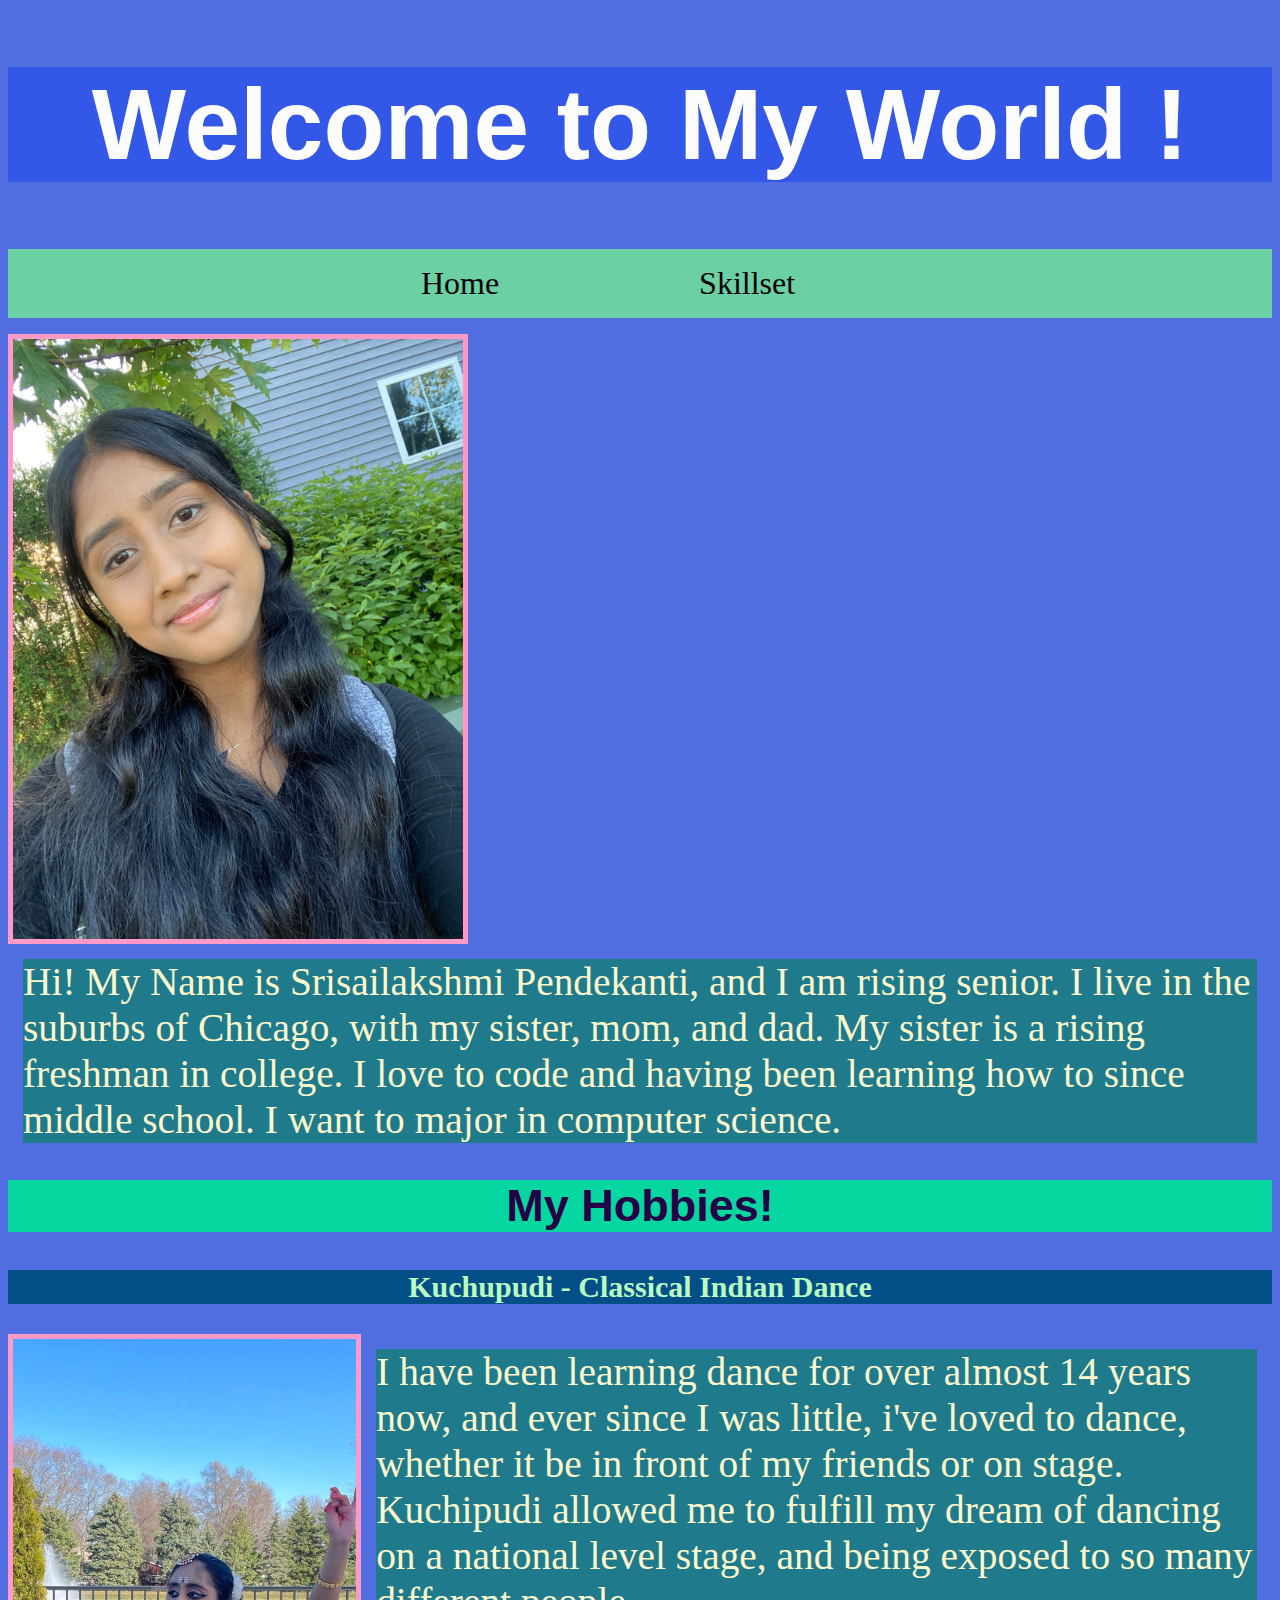
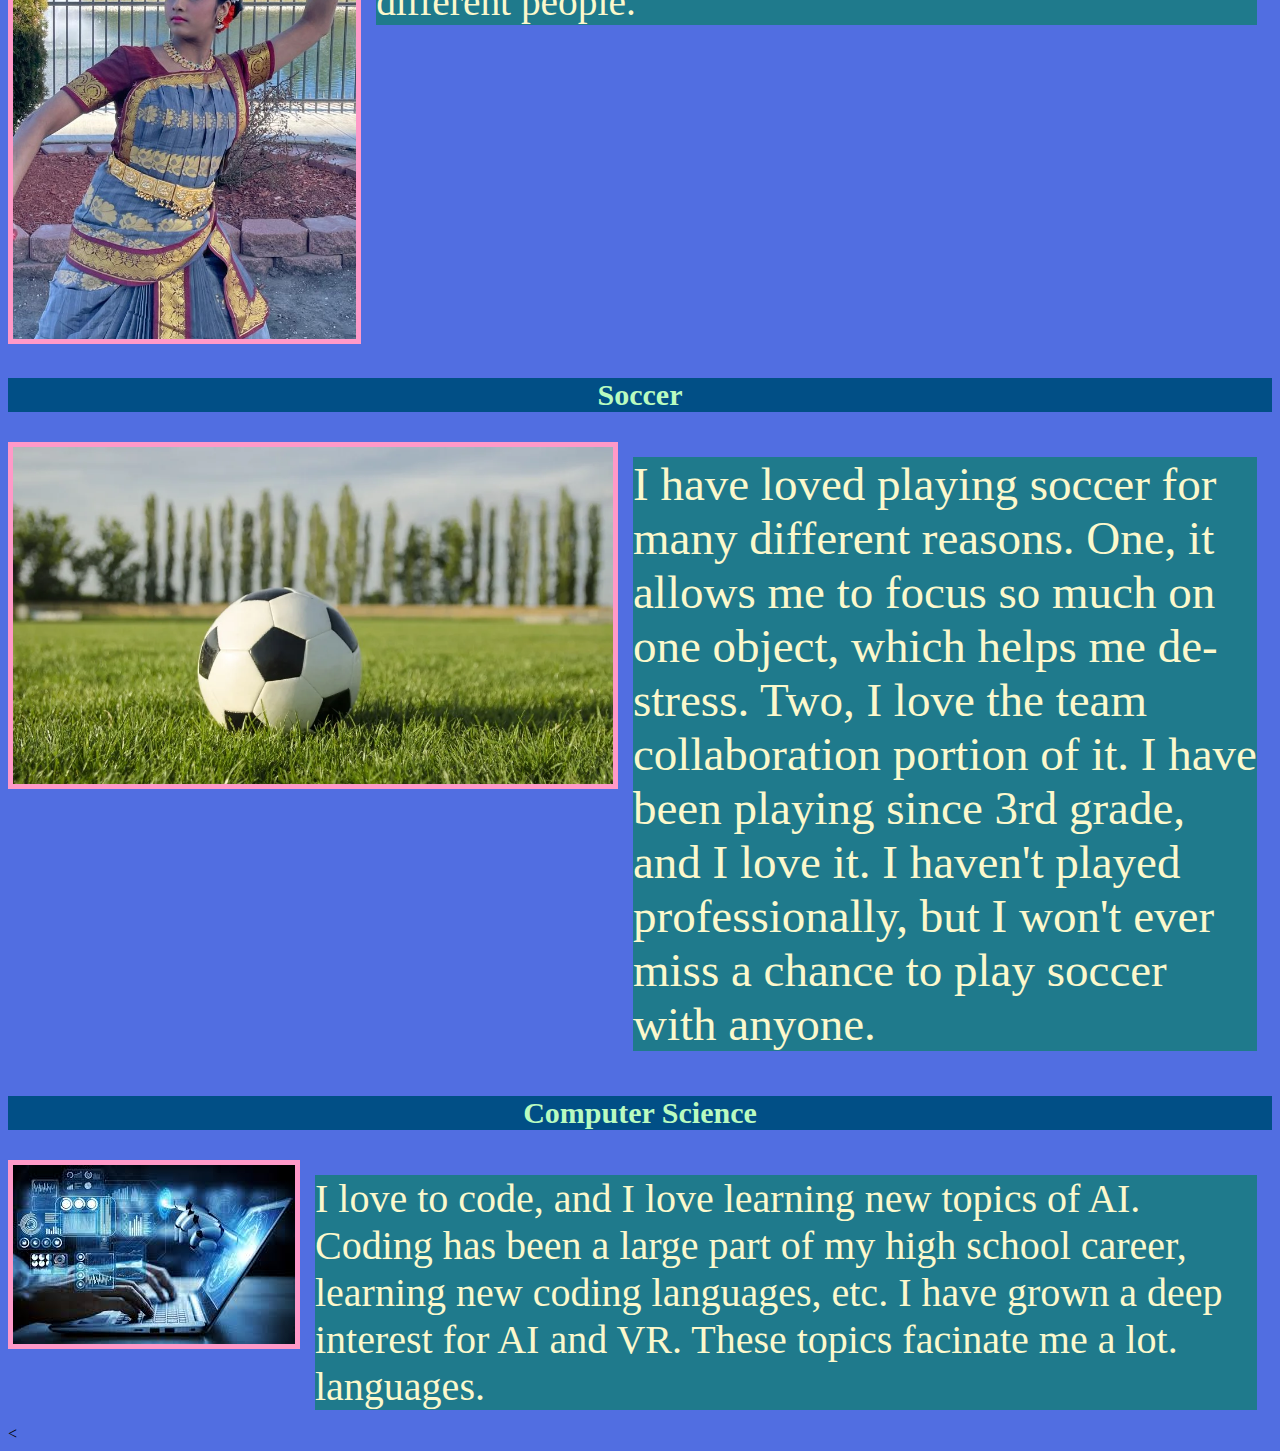
<file: index.html>
<!DOCTYPE html>
<html>
  <head>
    
    <title>Srisailakshmi's World</title>
    <meta charset="utf-8" />
	  <meta http-equiv="X-UA-Compatible" content="IE=edge" />
	  <meta name="viewport" content="width=device-width, initial-scale=1" />

	  <!-- link the webpage's stylesheet -->
	  <link rel="stylesheet" href="/style.css" />

	  <!-- link the webpage's JavaScript file -->
	  <script src="/script.js" defer></script>

  </head>
  
  <body>
    <header>
      
    <h1>Welcome to My World !</h1> 

   <nav> 
     <ul>
<li>
  <a href="index.html">Home<a/>
    
</li>
  <li>
    <a href="portfolio.html"> Skillset<a/>
    </li>
  </ul>
  </nav>
          
          
      

   
</header>
    

    <main> 
  <div class="flexbox"
    <div> <img src="me.jpg"> </div>
    <div>  <p class="flexbox1" > Hi! My Name is Srisailakshmi Pendekanti, and I am rising senior. I live in the suburbs of Chicago, with my sister, mom, and dad. My sister is a rising freshman in college. I love to code and having been learning how to since middle school. I want to major in computer science.   </p> </div>

</div>    
    
      
   
  <h2> My Hobbies! </h2>

<h3> Kuchupudi - Classical Indian Dance </h3>

<div class="flexbox2">
  <div>  <image src="mydance.jpg"alt="Traditional Kuchpudi Outfit."/> </div>
  <div>  <p class="flexbox3"> I have been learning dance for over almost 14 years now, and ever since I was little, i've loved to dance, whether it be in front of my friends or on stage. Kuchipudi allowed me to fulfill my dream of dancing on a national level stage, and being exposed to so many different people. </p> </div>

</div>    


 




    
 

  <h3> Soccer </h3>

  <div class="box3">
  <div>  <image src= "soccerball.webp"alt="Soccer consists of 2 things, a soccer ball and a net"/>
 </div>
  <div>  <p class="box4"> I have loved playing soccer for many different reasons. One, it allows me to focus so much on one object, which helps me de-stress. Two, I love the team collaboration portion of it. I have been playing since 3rd grade, and I love it. I haven't played professionally, but I won't ever miss a chance to play soccer with anyone. </p>
</div>    
</div> 

      <h3 > Computer Science </h3>  
 <div class="flexbox4">
<div>   <image src="ai.jpeg" alt="Coding"/>
 </div>
  <div>  <p class="flexbox5">I love to code, and I love learning new topics of AI. Coding has been a large part of my high school career, learning new coding languages, etc. I have grown a deep interest for AI and VR. These topics facinate me a lot. languages. </p> </div>
   </div> 

   
      

      <


  





  

  
  

    

  
    
    
    </main>
    
    
  </body>
</html>
</file>
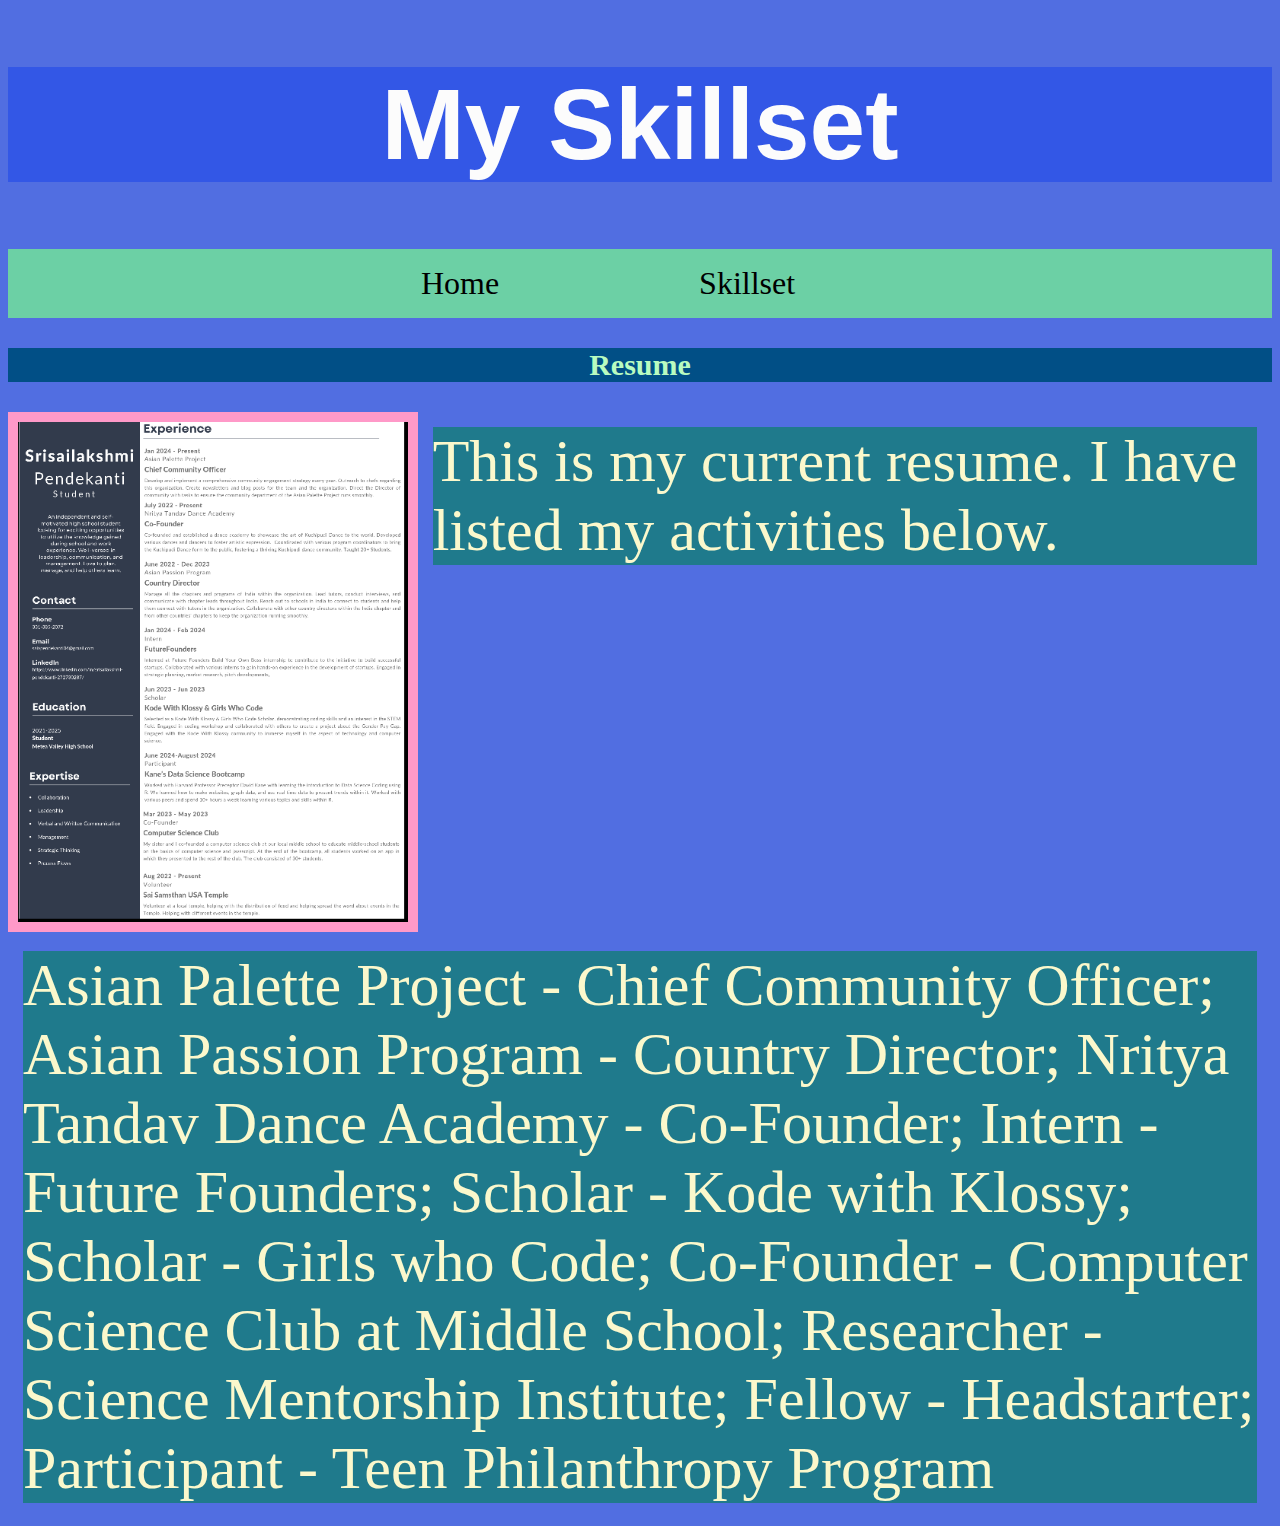
<file: portfolio.html>
<!DOCTYPE html>
<html>
  <head>
    
    <title>Portfolio Page</title>
    <meta charset="utf-8" />
	  <meta http-equiv="X-UA-Compatible" content="IE=edge" />
	  <meta name="viewport" content="width=device-width, initial-scale=1" />

	  <!-- link the webpage's stylesheet -->
	  <link rel="stylesheet" href="/style.css" />

	  <!-- link the webpage's JavaScript file -->
	  <script src="/script.js" defer></script>

  </head>
    <h1>My Skillset</h1>
  <body>
    <header>
      <ul>

  <li>
    <a href="index.html">Home<a/>
    
  </li>
      <li>
        <a href="portfolio.html"> Skillset<a/>
      </li>
    </ul>
    
      
    </header>
    
    
  
    
 <h3>Resume </h3>  
          <div class="flexbox6">
        <div>  <image  class="pictures" src="resume.png" alt= "This the a picture of main screen of my activity finder app and this picture includes all its functions and an example output."/> </div>
        <div>  <p class="flexbox7" > This is my current resume. I have listed my activities below.  </p> </div>

</div>    
    
       

   
          <div class="flexbox8">
        <div>  <p class="flexbox9" > Asian Palette Project - Chief Community Officer; Asian Passion Program - Country Director; Nritya Tandav Dance Academy - Co-Founder; Intern - Future Founders; Scholar - Kode with Klossy; Scholar - Girls who Code; Co-Founder - Computer Science Club at Middle School; Researcher - Science Mentorship Institute; Fellow - Headstarter; Participant - Teen Philanthropy Program  </p> </div>
          </div>

     
 

     
       

          
 

    
  
    
    
  </body>
</html>
</file>
<file: style.css>
/* STYLE SECTIONING TAGS */
body {
 background-color:#516ee1; 
}

/* STYLE TEXT */

h1 {
  color: #fcfcfc;
  text-align:center;
  font-size:100px;
  background-color:#3357e6;
  font-family: "Libre Baskerville",sans-serif;
}


header{
 text-align:center;


}

.flexbox{
  display:flex;

}
.flexbox1{
  margin:15px;
  font-size:39.4px;
    background-color:#1f7a8c;
  : font-family: "Anek Latin", sans-serif;
  color:#FBF8CC;
}
.flexbox2{
  display:flex;
}
.flexbox3{
margin:15px;
  font-size:39.4px;
    background-color:#1f7a8c;
  : font-family: "Anek Latin", sans-serif;
  color:#FBF8CC;  
}

.box3{
 display:flex; 
}

.box4{margin:15px;
  font-size:47px;
    background-color:#1f7a8c;
  : font-family: "Anek Latin", sans-serif;
  color:#FBF8CC;  
  
}
.flexbox4{
  display:flex
}
.flexbox5{
  margin:15px;
  font-size:40px;
    background-color:#1f7a8c;
  : font-family: "Anek Latin", sans-serif;
  color:#FBF8CC;  
  
}

.flexbox6{
  display:flex
}
.flexbox7{
  margin:15px;
  font-size:60px;
    background-color:#1f7a8c;
  : font-family: "Anek Latin", sans-serif;
  color:#FBF8CC;  
  
}

.flexbox8{
  display:flex
}
.flexbox9{
  margin:15px;
  font-size:60px;
    background-color:#1f7a8c;
  : font-family: "Anek Latin", sans-serif;
  color:#FBF8CC;  
  
}
.flexbox10{
  display:flex
}
.flexbox11{
  margin:15px;
  font-size:60px;
    background-color:#1f7a8c;
  : font-family: "Anek Latin", sans-serif;
  color:#FBF8CC;  
  
}




#Intro{
 font-size:20px; 
  
 
}

h2{
text-align:center;
  color: #240046;
  font-size:45px;
  background-color:#06d6a0;
  font-family: "Libre Baskerville",sans-serif;
}
h3{
background-color:#014f86;
  color:#b9fbc0;
  font-size:30px;
  text-align:center;
}
/* STYLE IMAGES */
img{
  max-width:600px;
  max-height:600px;
  border: 5px solid #ff99c8;
}
.pictures{
  max-width:500px;
  max-height:500px;
  border: 10px solid #ff99c8;

}

/* STYLE NAV BAR */

ul{
  padding: 1em;
  list-style-type: none;
  background-color:#6cd0a5;
  overflow:hidden;
  
}

li{
  display: inline;

  
  
}
li a{
  text-decoration:none;
  color:black;
  font-size:2em;
 padding:1em;
  
  
 
}
li a:hover {
  background-color: #028090;


}
</file>
